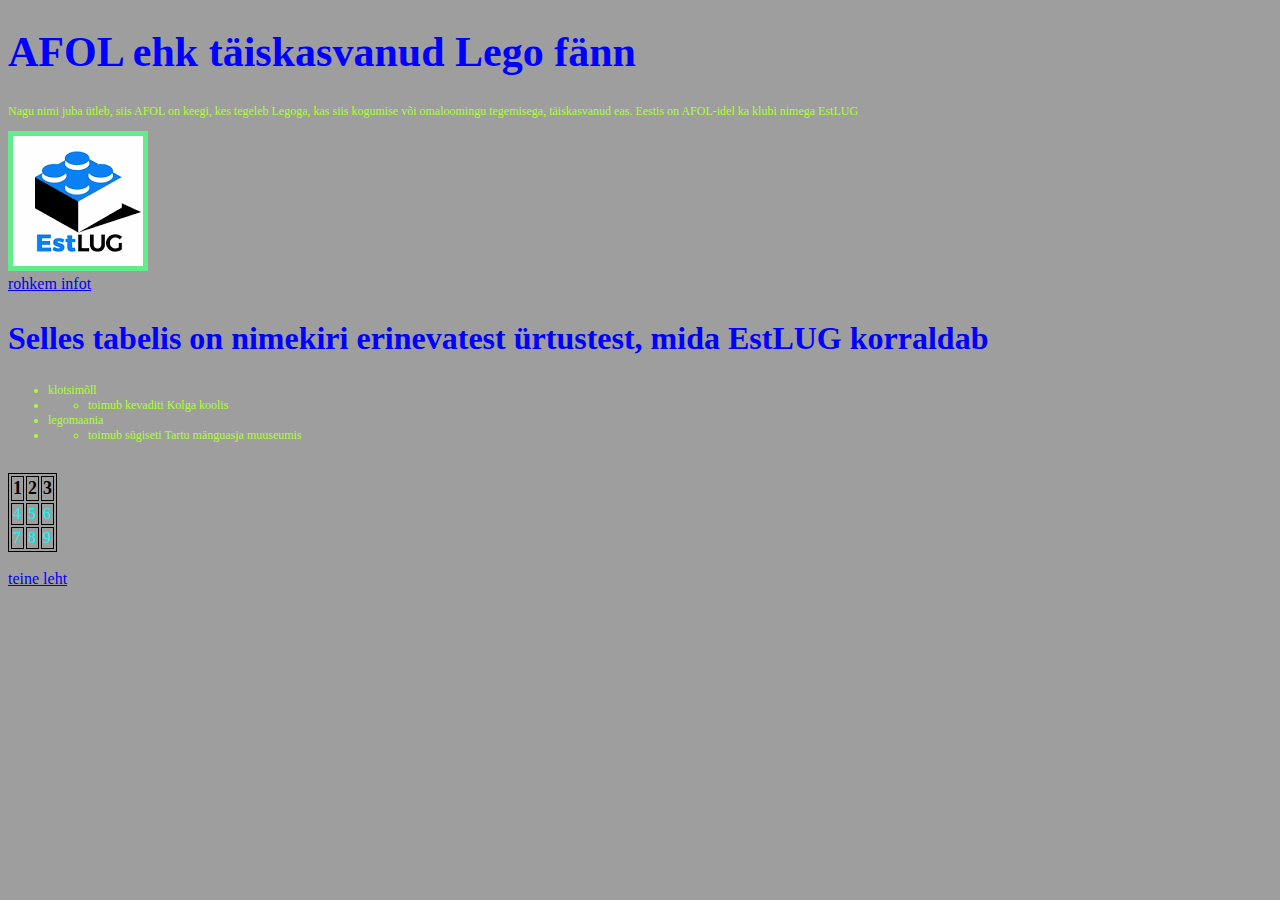
<file: weebileht/index.html>
<!DOCTYPE html>
<html lang="en">
<head>
    <link rel="stylesheet" type="text/css" href="style.css" >
    <meta charset="UTF-8">
    <meta http-equiv="X-UA-Compatible" content="IE=edge">
    <meta name="viewport" content="width=device-width, initial-scale=1.0">
    <title>AFOL</title>
    <style>
        table, th, td {
          border:1px solid black;
        }
    </style>
</head>

<body>
  

    <h1>AFOL ehk täiskasvanud Lego fänn</h1>

    <p>Nagu nimi juba ütleb, siis AFOL on keegi, kes tegeleb Legoga, kas siis kogumise või omaloomingu tegemisega, täiskasvanud eas. Eestis on AFOL-idel ka klubi nimega EstLUG</p>
    <img src="estlug.png" alt="EstLug logo" width="130" height="130">
    
    <br>    
    <a href="https://estlug.ee/">rohkem infot</a>   

    <br>
    <h2>Selles tabelis on nimekiri erinevatest ürtustest, mida EstLUG korraldab</h2>

    <ul>
        <li>klotsimõll</li>
        <li>
        <ul>
            <li> toimub kevaditi Kolga koolis</li>
        </ul>
        </li>
        <li>legomaania</li>
        <li>
        <ul>
            <li> toimub sügiseti Tartu mänguasja muuseumis</li>
        </ul>
        </li>
    </ul>

    <br>
    <table>
        <tr>
          <th>1</th>
          <th>2</th>
          <th>3</th>
        </tr>
        <tr>
          <td>4</td>
          <td>5</td>
          <td>6</td>
        </tr>
        <tr>
          <td>7</td>
          <td>8</td>
          <td>9</td>
        </tr>
      </table>

      <br>
      <a href="/teine_leht.html">teine leht</a>




</body>
</html>
</file>
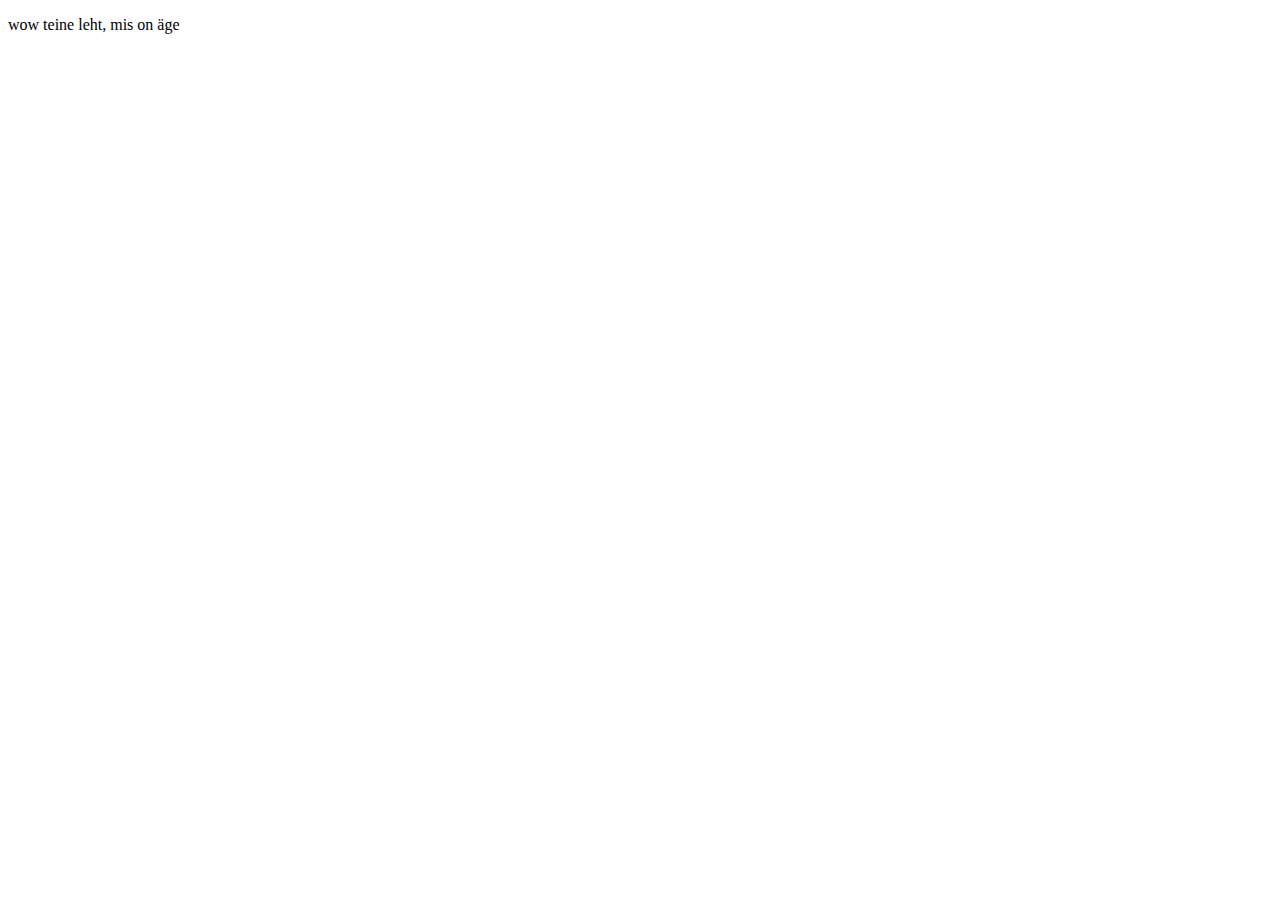
<file: weebileht/teine_leht.html>
<!DOCTYPE html>
<html lang="en">
<head>
    <meta charset="UTF-8">
    <meta http-equiv="X-UA-Compatible" content="IE=edge">
    <meta name="viewport" content="width=device-width, initial-scale=1.0">
    <title>Document</title>
</head>
<body>
<p>wow teine leht, mis on äge</p>
</body>
</html>
</file>
<file: weebileht/style.css>
body {
    background-color: rgb(158, 158, 158);
}

h1   {
color: blue;
font-size: 42px;
font-family: "Comic Sans MS";
}

h2 {
color: blue;
font-size: 32px;
font-family: "Comic Sans MS";
}

p, ul, li {
    color: greenyellow;
    font-size: 12px;
    font-family: fantasy;
}  

img {
    border: 5px solid rgb(98, 236, 139);
  }
  
table {
    border:1px solid rgb(229, 0, 0);
  }
  th{
    font-size: large;
  }
  td {
    color: aqua;
  }
</file>
